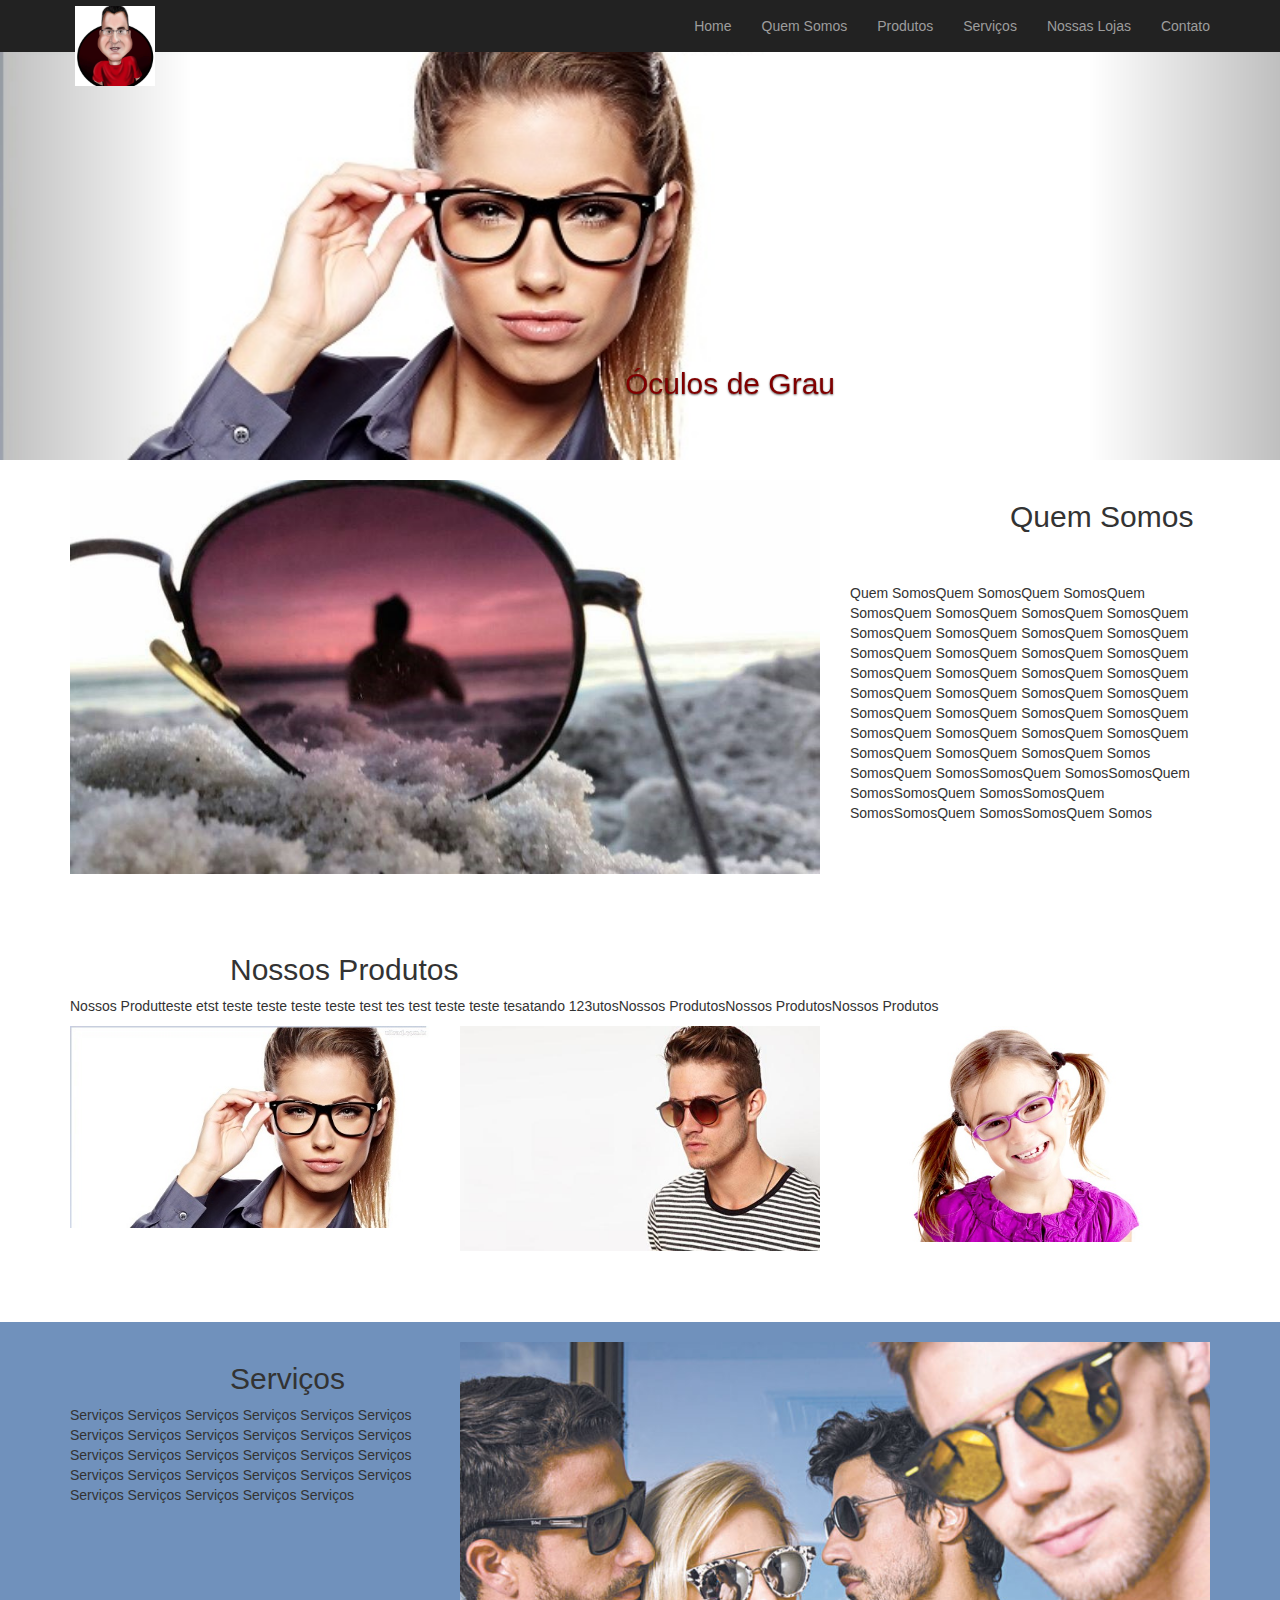
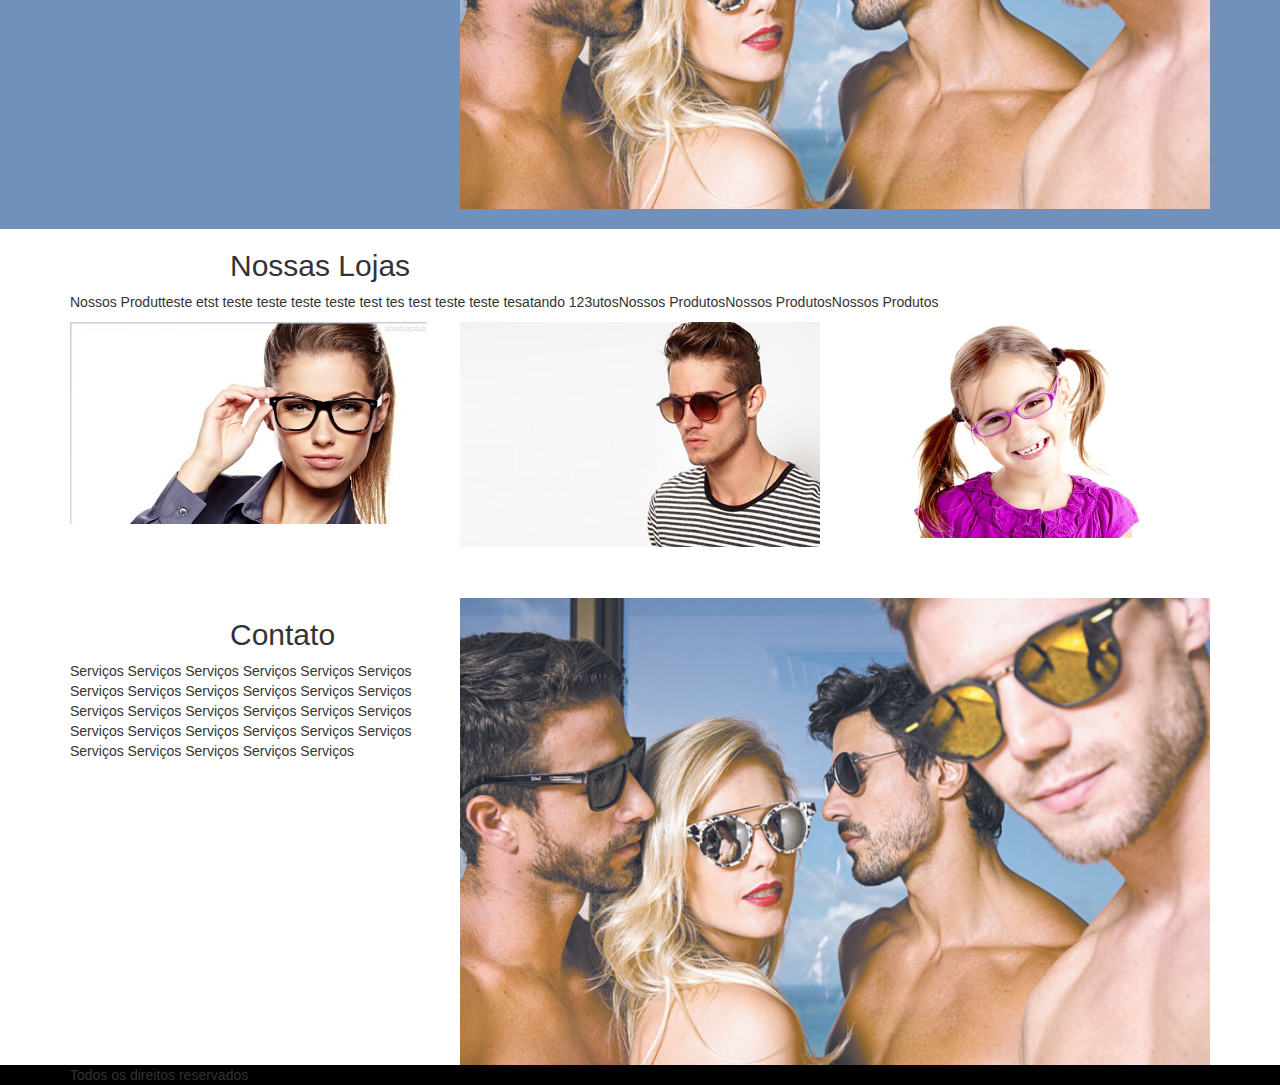
<file: Projetos/ÓticasRodrigo/oticas-rodrigo.html>
<!DOCTYPE html>
<html lang="pt-br">
  <head>
    <meta charset="utf-8">
    <meta http-equiv="X-UA-Compatible" content="IE=edge">
    <meta name="viewport" content="width=device-width, initial-scale=1">
    <!-- The above 3 meta tags *must* come first in the head; any other head content must come *after* these tags -->
    
     
 		<!-- ...................................................................JANELA DO BROWSER........................................................... -->
      <title> oticas-rodrigo </title>
        <!--  ICONE -->        						<!-- \\\\\\\(vOLTAR AQUI... AINDA SEM IMAGEM)////////// -->
      <link rel="icon" href="">    

	<!-- Bootstrap -->
    <link href="css/bootstrap.min.css" rel="stylesheet">
    <link href="estilo1.css" rel="stylesheet">
    <!-- NÃO ESQUECER DE VERIFICAR O CSS-->
     

    <!-- HTML5 shim and Respond.js for IE8 support of HTML5 elements and media queries --> 
    <!-- WARNING: Respond.js doesn't work if you view the page via file:// -->
    <!--[if lt IE 9]>
      <script src="https://oss.maxcdn.com/html5shiv/3.7.3/html5shiv.min.js"></script>
      <script src="https://oss.maxcdn.com/respond/1.4.2/respond.min.js"></script>
    <![endif]-->
  </head>

  <body>
		

<!-- BARRA DE NAVEGAÇAO -->
		<nav class="nav navbar-fixed-top navbar-inverse navbar-tamanho ">
        <div class="container">
            <!--Header-->
            <div class="navbar-header">
                <button type="button" class="navbar-toggle collapsed" data-toggle="collapse" data-target="#barra-navegacao">
                    <span class="sr-only">Alternar Navegação</span>
                    <span class="icon-bar"></span>
                    <span class="icon-bar"></span>
                    <span class="icon-bar"></span>
                </button>
                <a href="index.html" class="navbar-brand"> 
                    <span class="img-logo">Spotify</span>
                </a>
            </div>
            <!--navbar-->
            <div class="collapse navbar-collapse " id="barra-navegacao">
                <ul class="nav navbar-nav navbar-right ">
                    <li href=""><a>Home</a></li>
                    <li href=""><a>Quem Somos</a></li>
					<li href=""><a>Produtos</a></li>
					<li href=""><a>Serviços</a></li>
                    <li href=""><a>Nossas Lojas</a></li>
                    <li href=""><a>Contato</a></li>
                </ul>                
            </div>
        </div><!--container-->
    </nav><!--/nav-->

			</div> <!-- /container -->
		</nav> 	<!-- fim barra de navegaçao -->
<!--Inicio carrosel-->
 <section id="slide">
		<section class="carousel slide" id="carrosel">
			<div class="carousel-inner">
					<div class="carousel-inner">
					<figure class="item active">
						<img class="imagemcarrosel"src="imagens/oculos1.jpg" alt="Imagem2">
						<figurecaption class="carousel-caption">
							<h4 class="titulo-carrosel">Óculos de Grau</h4>
						</figurecaption>
					</figure>
					<figure class="item">
						<img class="imagemcarrosel" src="imagens/oculos2.jpg" alt="Imagem3">
						<figurecaption class="carousel-caption">
							<h4 class="titulo-carrosel">Óculos de Sol</h4>
						</figurecaption>
					</figure>
					</div>
			</div>
			<a href="#carrosel" class="carousel-control left" data-slide="prev">&lsaquo;</a>
			<a href="#carrosel"class="carousel-control right" data-slide="next">&rsaquo;</a>
		</section>
 </section>
<!--Fim Carrosel-->
		<!-- CAPA -->

		<!--<div class="capa">
			<div class="texto-capa">
			<h2> Bem vindo ao site </h2>
				<h1> Óticas Rodrigo </h1>
				<h4> O melhor preço é aqui! </h4>
			</div>
		</div>-->


		<!-- BLOCO 1 -->
		<!--

		<section>
		<nav class="container">
			<div class="row">
				<div class="col-md-12" id="barra-dois">

						<ul class="menu-dois">
							<span><a href="" class="col-md-3"> 2665-2665 </a></span>
							<span><a href="" class="col-md-3"> Nossas Lojas </a></span>
							<span><a href="" class="col-md-3"> Nossos Serviços </a></span>
							<span><a href="" class="col-md-3"> Fale Conosco </a></span>
						</ul>

					</div><br><br><br>
				</div>
			</div>
			</nav>
		</section>  -->

		<section id="quem-somos">
			<div class="container">

        		<div class="row direita1">        			
        			<div class="col-md-8">
                		 <img src="imagens/oculos9.jpg" class="img-responsive">
               		 </div>

               	<div class="row esquerda1">
        			<div class="col-md-4">
        				<h2>Quem Somos</h2><br><br>
        					<p>Quem SomosQuem SomosQuem SomosQuem SomosQuem SomosQuem SomosQuem SomosQuem SomosQuem SomosQuem SomosQuem SomosQuem SomosQuem SomosQuem SomosQuem SomosQuem SomosQuem SomosQuem SomosQuem SomosQuem SomosQuem SomosQuem SomosQuem SomosQuem SomosQuem SomosQuem SomosQuem SomosQuem SomosQuem SomosQuem SomosQuem SomosQuem SomosQuem SomosQuem SomosQuem Somos SomosQuem SomosSomosQuem SomosSomosQuem SomosSomosQuem SomosSomosQuem SomosSomosQuem SomosSomosQuem Somos</p><br><br><br>
        			</div>        			
        		</div>
        	</div>
		</section>
		
		<section id="produtos">
			<div class="container">
        		<div class="row">
        			<div class="col-md-12">
        			<h2>Nossos Produtos</h2>
        			<p>Nossos Produtteste etst teste teste teste teste test tes test teste teste  tesatando 123utosNossos ProdutosNossos ProdutosNossos Produtos</p>
        			</div>

        				<div class="col-md-4">
        				<img src="imagens/oculos1.jpg" class="img-responsive">
        			</div>

        			<div class="col-md-4">
        				<img src="imagens/oculos2.jpg" class="img-responsive">
        			</div>

        			<div class="col-md-4">
        				<img src="imagens/oculos3.jpg" class="img-responsive"> <br><br><br>
        			</div>

        		</div>
        	</div>
        </section>

		<section id="servicos">
			<div class="container">
        		<div class="row">
        			<div class="col-md-4">
        			<h2> Serviços</h2>
        				<p>Serviços Serviços Serviços  Serviços Serviços Serviços Serviços Serviços Serviços Serviços Serviços Serviços Serviços Serviços Serviços Serviços Serviços Serviços Serviços Serviços Serviços Serviços Serviços Serviços Serviços Serviços Serviços Serviços Serviços</p> <br><br><br>
        			</div>

        			<div class="col-md-8">
        				<img src="imagens/oculos6.jpg" class="img-responsive">
        			</div>
        			
        		</div>
        	</div>
		</section>

	<section id="nossaslojas">
			<div class="container">
        		<div class="row">
        			<div class="col-md-12">
        			<h2>Nossas Lojas</h2>
        			<p>Nossos Produtteste etst teste teste teste teste test tes test teste teste  tesatando 123utosNossos ProdutosNossos ProdutosNossos Produtos</p>
        			</div>

        				<div class="col-md-4">
        				<img src="imagens/oculos1.jpg" class="img-responsive">
        			</div>

        			<div class="col-md-4">
        				<img src="imagens/oculos2.jpg" class="img-responsive">
        			</div>

        			<div class="col-md-4">
        				<img src="imagens/oculos3.jpg" class="img-responsive"> <br><br><br>
        			</div>

        		</div>
        	</div>
        </section>

      
		<section id="contato">
			<div class="container">
        		<div class="row">
        			<div class="col-md-4">
        			<h2> Contato</h2>
        				<p>Serviços Serviços Serviços  Serviços Serviços Serviços Serviços Serviços Serviços Serviços Serviços Serviços Serviços Serviços Serviços Serviços Serviços Serviços Serviços Serviços Serviços Serviços Serviços Serviços Serviços Serviços Serviços Serviços Serviços</p> <br><br><br>
        			</div>

        			<div class="col-md-8">
        				<img src="imagens/oculos6.jpg" class="img-responsive">
        			</div>
        			
        		</div>
        	</div>
		</section>
		
		<!-- RODAPE-->

    <footer id="rodape">
    	<div class="container">
    		<divc lass="col-md-4">
              <span> Todos os direitos reservados </span>
       		</div>
       	<div>
        
    </footer>

<!-- -->

    <!-- jQuery (necessary for Bootstrap's JavaScript plugins) -->
    <script src="https://ajax.googleapis.com/ajax/libs/jquery/1.12.4/jquery.min.js"></script>
    <!-- Include all compiled plugins (below), or include individual files as needed -->
    <script src="js/bootstrap.min.js"></script>
  </body>
</html>
</file>
<file: Projetos/ÓticasRodrigo/estilo1.css>
/*............. BARRA DE NAVEGAÇÃO ..........*/

html, body, .capa{
	height: 100%;
}

body{
	/*background: url('imagens/oculos0.jpg') no-repeat; Remover posteriormente*/
	/* background-attachment: fixed; /* deixa o fundo fixo */
	font-family: Helvetica, Arial, sans-serif;
}


/* ...LOGO...*/
.img-logo{
	height: 80px;
	width: 100px;
	display: block;
	background: url('imagens/otica2.jpg') no-repeat;
	background-size: contain;
	color: transparent;
}

/* CENTRALIZAR LOGO */
.navbar-brand{
	padding: 5px 5px;
}

/* conf da BARRA de NAV*/

nav.navbar-tamanho{
	padding: 1px 0px; /* tamanho */
	border: none; /* remove a borda */
}
.navbar-inverse .navbar-nav>li>a:hover{
	color: white;
    background: none;
	background: background-image: -webkit-gradient(linear,left right, from(#800000), to(#cc0000));
	background-image: -webkit-linear-gradient(right, #800000, #cc0000);
	background-image: -moz-linear-gradient(right, #800000, #cc0000);
	background-image: linear-gradient(to right, #800000, #cc0000);
}


/* ....EDIÇAO DOS MENUS.... */


/* DIVISOR "|" barrinha que separa opçoes do menu */
/*
.divisor{
	width: 1px;
	height: 16px;
	background: green;
	margin: 16px 10px;
}
*/


/* CENTRALIZAR MENU */
/* .navbar .navbar-nav {
display: inline-block;
float: none !important;
}
.navbar .navbar-collapse {
text-align: center;
}*/



/* COR DOS ITENS DO MENU normal ns */
.navbar-default .navbar-nav>li>a{	
	color: black;
}

/* COR DOS ITENS DO MENU ao passar o mouse */
.navbar-default .navbar-nav>li>a:hover{	
	color: gray;
}


/*............. CAPA ..........*/

/* TAMANHO DA CAPA */
.capa{
	display: table;
	width: 100%
}

/* TEXTO DA CAPA */
.texto-capa{
	text-align: left;
	color: black;
	display: table-cell;
	vertical-align: middle;
	letter-spacing: 0px;
} 

h1{
	font-size: 60px;
	font-weight: 140;
	margin-left: 80px;
}

h2{
	font-size: 30px;
	font-weight: 130;
	margin-left: 160px;
}

h4{
	font-size: 20px;
	font-weight: 20;
	margin-left: 180px;
}


/*  segunda barra
#barra-dois{
	background: black;
		 
}
*/
/*Carrosel*/
.imagemcarrosel{
	display: block;
    margin: 30px 30px 0px 0px;
	height: 100%;
	width: 60%;
}
.titulo-carrosel{
	text-align: center;
	color:#800000;
	font-size: 30px;
	position: relative;
}
.texto-carrosel{
	text-align: center;
	color: #800000;
}

/*BLOCOs */
#quem-somos{
	background: white;
	padding-top: 20px;
	padding-bottom: 20px;
	position: relative;
}

#servicos{
	background: #7091BC;
	padding-top: 20px;
	padding-bottom: 20px;
	position: relative;	
}

#produtos{
	background: white;
	padding-top: 20px;
	padding-bottom: 20px;
	position: relative;
}

/* RODAPE */ 

footer{
	background: #000;
	padding: 50px 0 px 20px 0px;
	position: relative;
	

}
</file>
